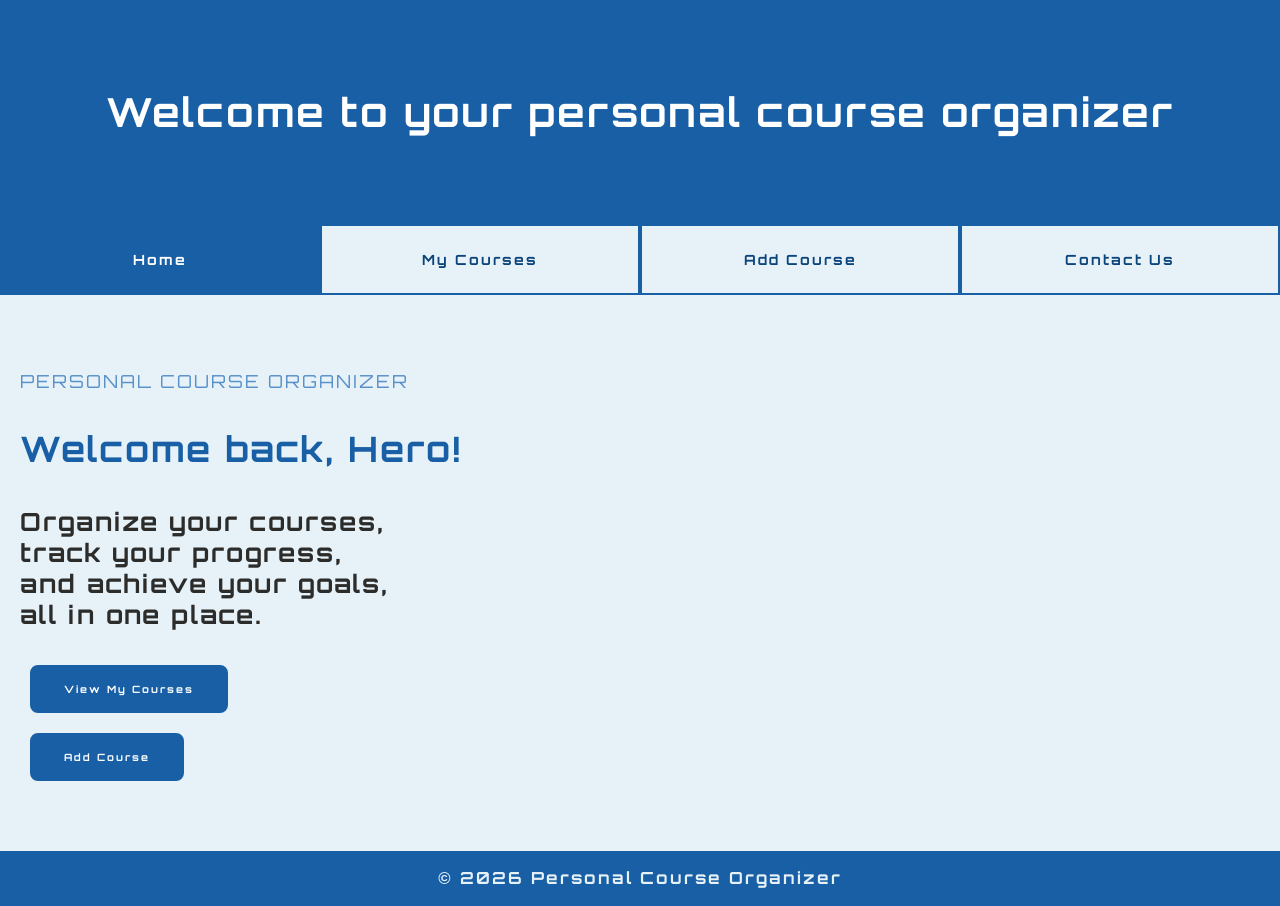
<file: index.html>
<!doctype html>
<html lang="en">
  <head>
    <meta charset="UTF-8" />
    <meta name="viewport" content="width=device-width, initial-scale=1.0" />
    <title>Personal course organizer</title>
    <link
      href="https://fonts.googleapis.com/css2?family=Orbitron&display=swap"
      rel="stylesheet"
    />
    <link href="style.css" rel="stylesheet" />
  </head>
  <body>
    <header class="head">
      <h1>Welcome to your personal course organizer</h1>
    </header>
    <nav>
      <a href="index.html" class="active" aria-current="Home page">Home</a>
      <a href="courses.html">My Courses</a>
      <a href="add-course.html">Add Course</a>
      <a href="contact-us.html">Contact Us</a>
    </nav>
    <main>
      <section class="home">
        <div class="home-text">
          <h2>personal course organizer</h2>
          <h3>Welcome back, Hero!</h3>
          <p>
            Organize your courses,<br />
            track your progress,<br />
            and achieve your goals,<br />
            all in one place.
          </p>
          <div class="home-buttons">
            <a href="courses.html" class="btn-primary">View My Courses</a>
            <a href="add-course.html" class="btn-secondary">Add Course</a>
          </div>
        </div>
      </section>
    </main>
    <footer>
      <small>
        <p>&copy 2026 Personal Course Organizer</p>
      </small>
    </footer>
  </body>
</html>
</file>
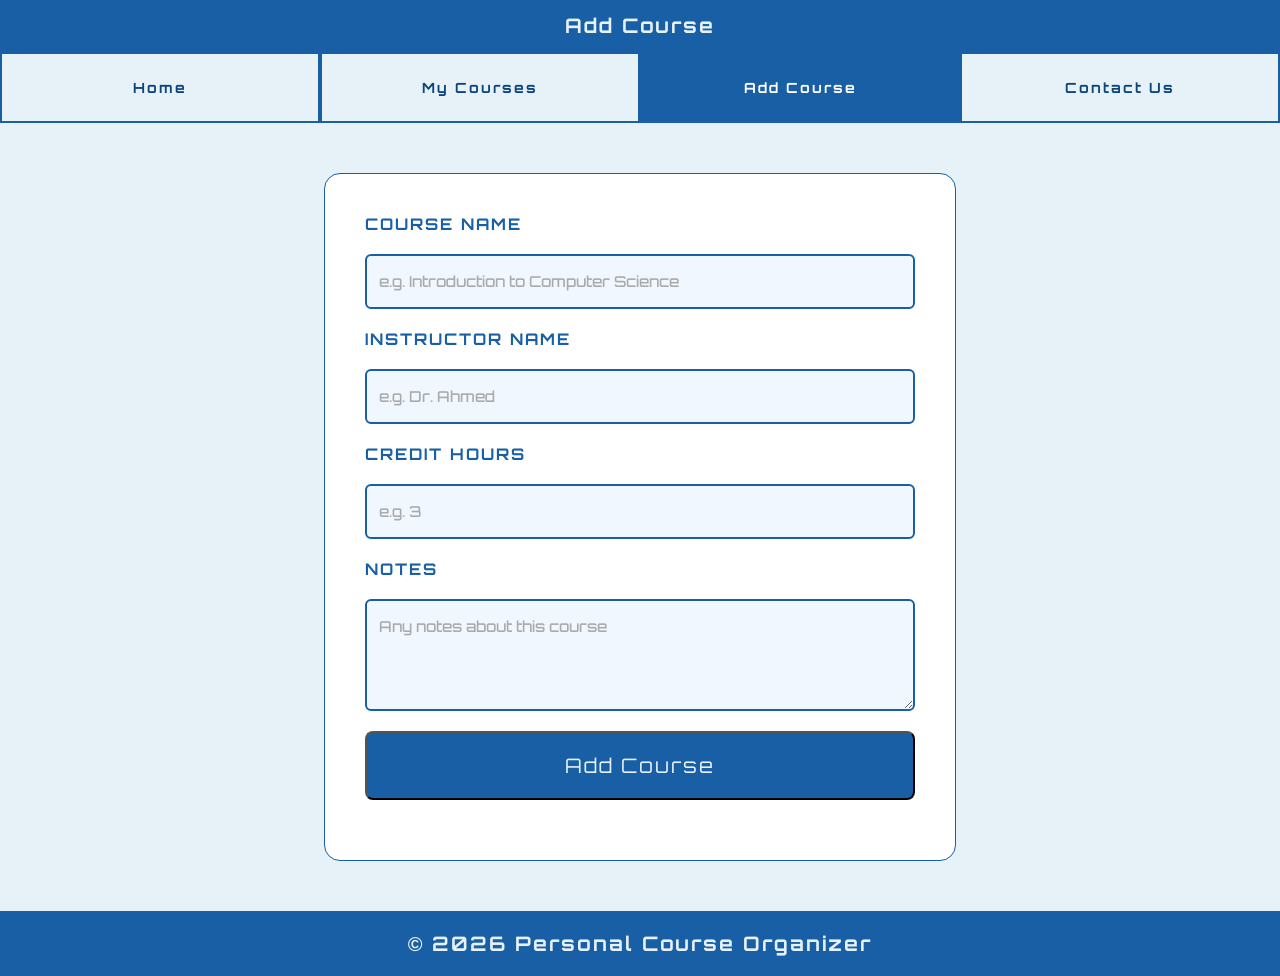
<file: add-course.html>
<!doctype html>
<html lang="en">
  <head>
    <meta charset="UTF-8" />
    <meta name="viewport" content="width=device-width, initial-scale=1.0" />
    <title>Add course</title>
    <link
      href="https://fonts.googleapis.com/css2?family=Orbitron&display=swap"
      rel="stylesheet"
    />
    <link href="style.css" rel="stylesheet" />
  </head>
  <body>
    <header class="Add-course-header">
      <h1>Add Course</h1>
    </header>
    <nav>
      <a href="index.html">Home</a>
      <a href="courses.html">My Courses</a>
      <a href="add-course.html" class="active" aria-current="Add course page"
        >Add Course</a
      >
      <a href="contact-us.html">Contact Us</a>
    </nav>
    <main>
      <section class="Add-course-section">
        <div class="Add-course-form">
          <div class="form-items">
            <label for="course-name">Course Name</label>
            <input
              type="text"
              id="course-name"
              required
              placeholder="e.g. Introduction to Computer Science"
            />
            <label for="lecturer">Instructor Name</label>
            <input
              type="text"
              id="lecturer"
              required
              placeholder="e.g. Dr. Ahmed"
            />
            <label for="credit-hours">Credit Hours</label>
            <input
              type="number"
              id="credit-hours"
              placeholder="e.g. 3"
              required
              min="1"
              max="6"
            />
            <label for="notes">Notes</label>
            <textarea
              id="notes"
              rows="4"
              placeholder="Any notes about this course"
            ></textarea>
            <button type="submit" class="submit-btn">Add Course</button>
          </div>
        </div>
      </section>
    </main>
    <footer>
      <p>&copy 2026 Personal Course Organizer</p>
    </footer>
  </body>
</html>
</file>
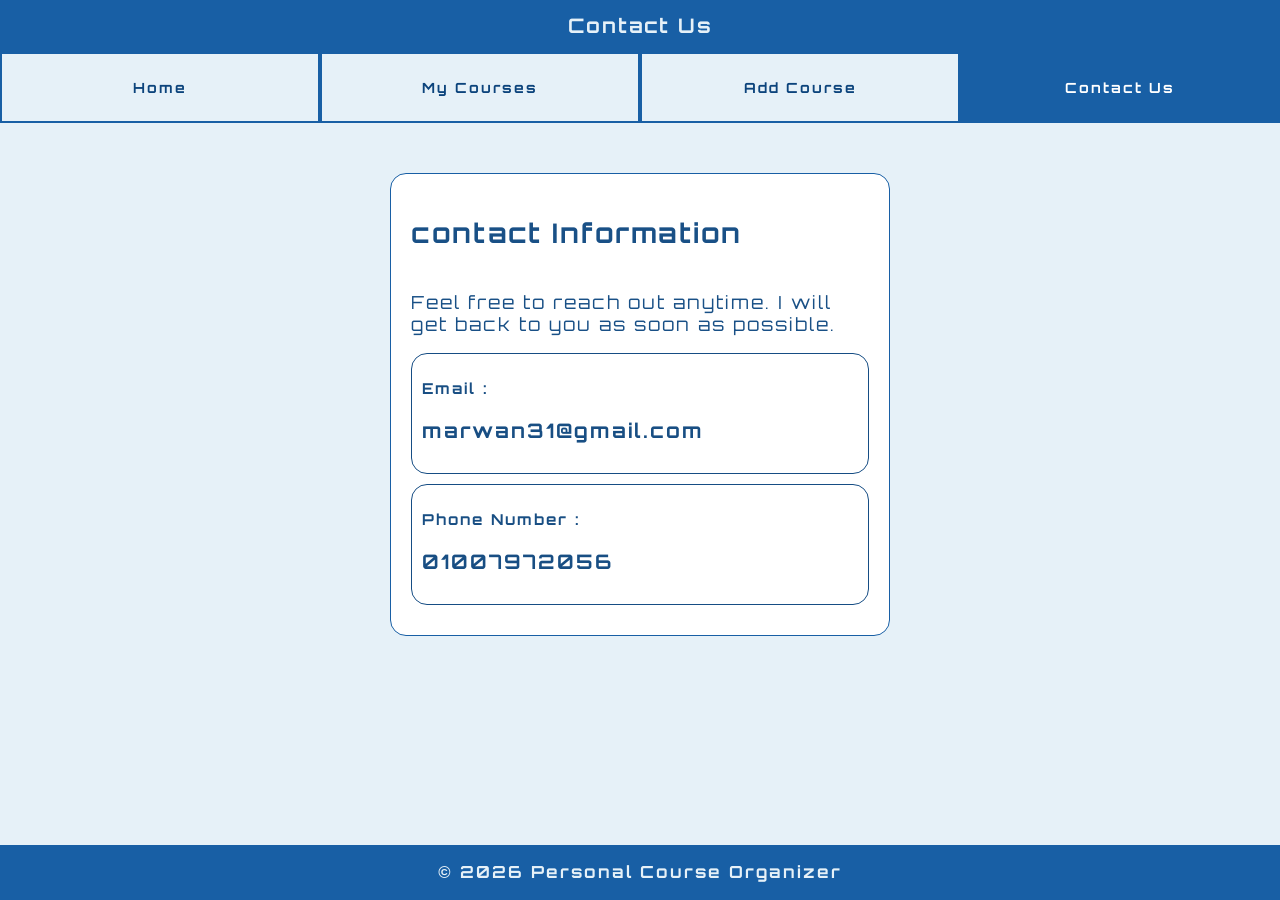
<file: contact-us.html>
<!doctype html>
<html lang="en">
  <head>
    <meta charset="UTF-8" />
    <meta name="viewport" content="width=device-width, initial-scale=1.0" />
    <title>Contact-us</title>
    <link
      href="https://fonts.googleapis.com/css2?family=Orbitron&display=swap"
      rel="stylesheet"
    />
    <link href="style.css" rel="stylesheet" />
  </head>
  <body>
    <header class="contact-us-header"><h1>Contact Us</h1></header>
    <nav>
      <a href="index.html">Home</a>
      <a href="courses.html">My Courses</a>
      <a href="add-course.html">Add Course</a>
      <a href="contact-us.html" class="active" aria-current="contact us page"
        >Contact Us</a
      >
    </nav>
    <main>
      <section class="contact-section">
        <div class="contact-info">
          <h2>contact Information</h2>
          <p>
            Feel free to reach out anytime. I will get back to you as soon as
            possible.
          </p>
          <div class="contact-email">
            <h3>Email :</h3>
            <p>marwan31@gmail.com</p>
          </div>
          <div class="contact-phone">
            <h3>Phone Number :</h3>
            <p>01007972056</p>
          </div>
        </div>
      </section>
    </main>
    <footer>
      <small>
        <p>&copy 2026 Personal Course Organizer</p>
      </small>
    </footer>
  </body>
</html>
</file>
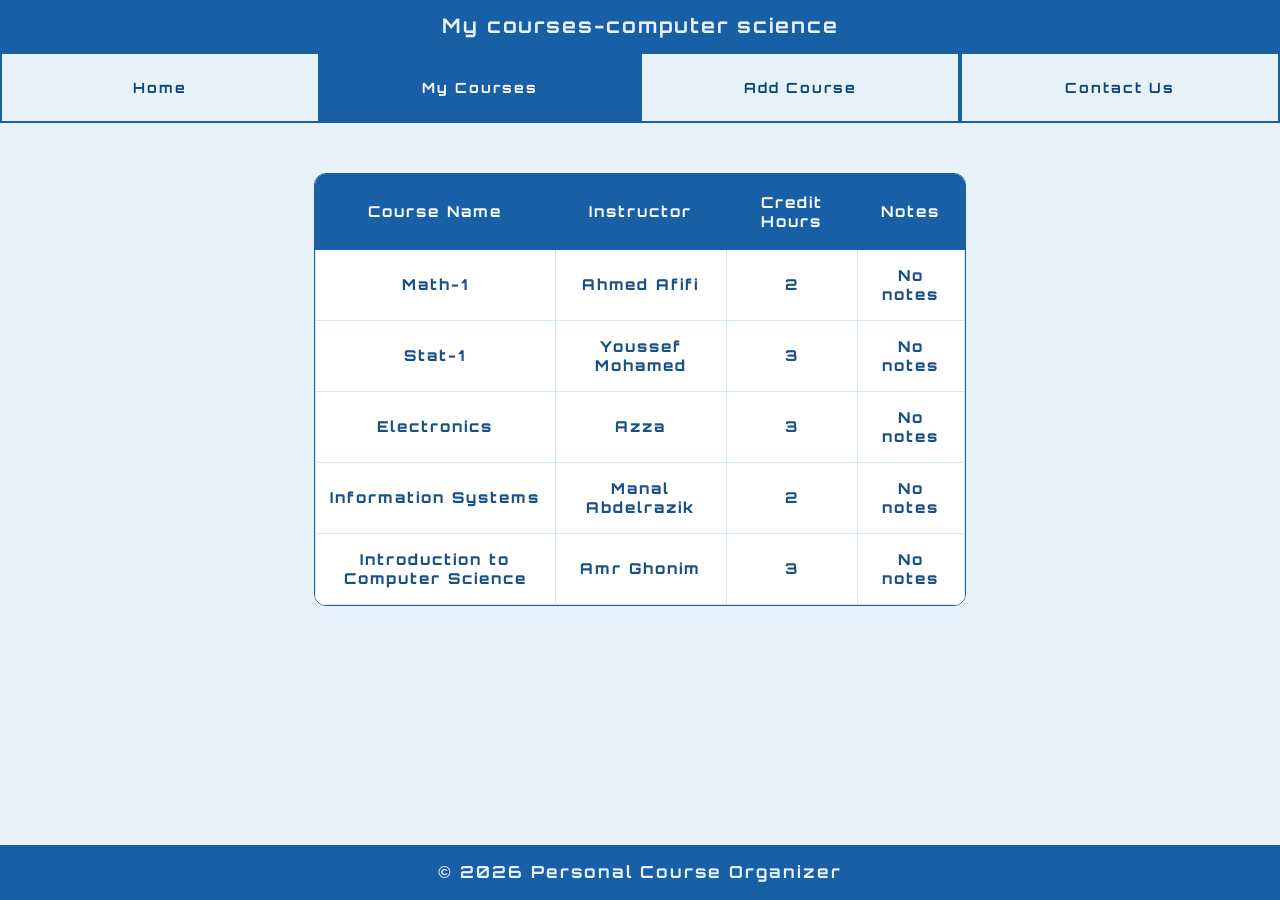
<file: courses.html>
<!doctype html>
<html lang="en">
  <head>
    <meta charset="UTF-8" />
    <meta name="viewport" content="width=device-width, initial-scale=1.0" />
    <title>Courses</title>
    <link
      href="https://fonts.googleapis.com/css2?family=Orbitron&display=swap"
      rel="stylesheet"
    />
    <link href="style.css" rel="stylesheet" />
  </head>
  <body>
    <header class="my-courses-header">
      <h1>My courses-computer science</h1>
    </header>
    <nav>
      <a href="index.html">Home</a>
      <a href="courses.html" class="active" aria-current="My courses page"
        >My Courses</a
      >
      <a href="add-course.html">Add Course</a>
      <a href="contact-us.html">Contact Us</a>
    </nav>
    <main>
      <section class="my-courses-section">
        <div class="table-wrapper">
          <table>
            <thead>
              <tr>
                <th>Course Name</th>
                <th>Instructor</th>
                <th>Credit Hours</th>
                <th>Notes</th>
              </tr>
            </thead>
            <tbody>
              <tr>
                <td>Math-1</td>
                <td>Ahmed Afifi</td>
                <td>2</td>
                <td>No notes</td>
              </tr>
              <tr>
                <td>Stat-1</td>
                <td>Youssef Mohamed</td>
                <td>3</td>
                <td>No notes</td>
              </tr>
              <tr>
                <td>Electronics</td>
                <td>Azza</td>
                <td>3</td>
                <td>No notes</td>
              </tr>
              <tr>
                <td>Information Systems</td>
                <td>Manal Abdelrazik</td>
                <td>2</td>
                <td>No notes</td>
              </tr>
              <tr>
                <td>Introduction to Computer Science</td>
                <td>Amr Ghonim</td>
                <td>3</td>
                <td>No notes</td>
              </tr>
            </tbody>
          </table>
        </div>
      </section>
    </main>
    <footer>
      <small>
        <p>&copy 2026 Personal Course Organizer</p>
      </small>
    </footer>
  </body>
</html>
</file>
<file: style.css>
body {
  display: flex;
  flex-direction: column;
  background-color: #e6f1f8;
  color: #2c2c2a;
  font-family: "Orbitron", sans-serif;
  font-size: 20px;
  letter-spacing: 2px;
  font-weight: bold;
  min-height: 100vh;
  margin: 0;
}
main {
  flex: 1;
}
.head {
  padding: 60px;
  text-align: center;
  background-color: #185fa5;
  color: #fff;
}
nav {
  display: flex;
  width: 100%;
  box-sizing: border-box;
}
nav a {
  flex: 1;
  text-align: center;
  padding: 25px 0;
  background-color: #e6f1f8;
  color: #0c447c;
  text-decoration: none;
  font-size: 14px;
  font-weight: bold;
  border: 2px solid #185fa5;
  transition:
    background-color 0.5s,
    color 0.5s;
}
nav a:hover {
  background-color: #185fa5;
  color: #ffffff;
}
nav a.active {
  background-color: #185fa5;
  color: #ffffff;
}
.home {
  display: flex;
  align-items: center;
  justify-content: space-between;
  padding: 60px 20px;
  background-color: #e6f1f8;
  gap: 40px;
}
.home-text h2 {
  flex: 1;
  font-size: 18px;
  font-weight: normal;
  text-transform: uppercase;
  color: #5891c9;
  white-space: nowrap;
}
.home-text h3 {
  flex: 1;
  font-size: 35px;
  color: #185fa5;
}
.home-text p {
  flex: 1;
  font-size: 25px;
}
.home-buttons {
  display: flex;
  flex-direction: column;
}
.btn-primary,
.btn-secondary {
  background: #185fa5;
  color: #fff;
  border: 6px solid #185fa5;
  padding: 12px 28px;
  font-size: 10px;
  width: fit-content;
  white-space: nowrap;
  text-decoration: none;
  border-radius: 8px;
  margin: 10px;
}
.btn-primary:hover,
.btn-secondary:hover {
  background: #0a3560;
  border-color: #0a3560;
  transition:
    background,
    border 0.2s;
}
.my-courses-header,
.contact-us-header,
.Add-course-header {
  width: 100%;
  background-color: #185fa5;
}
.my-courses-header h1,
.contact-us-header h1,
.Add-course-header h1 {
  text-align: center;
  color: #e6f1f8;
  font-size: 20px;
}
.my-courses-section {
  display: flex;
  justify-content: center;
  align-items: center;
  min-height: auto;
  padding: 50px 20px;
}

.table-wrapper {
  border: 1px solid #185fa5;
  overflow-x: auto;
  max-width: 650px;
  width: 100%;
  border-radius: 12px;
}

table {
  border-collapse: collapse;
  background: #fff;
}

thead tr {
  background-color: #185fa5;
  color: #e6f1f8;
}

thead th {
  font-size: 15px;
  font-weight: 700;
  color: #fff;
  padding: 18px 20px;
  border: 1px solid #185fa5;
}

tbody tr {
  border-bottom: 1px solid #164461;
  transition: background 0.15s;
}

tbody tr:hover {
  background: #eef6fd;
}

tbody td {
  font-size: 15px;
  font-weight: 800;
  color: #195086;
  padding: 16px 13px;
  text-align: center;
  border: 1px solid #d0e8f7;
}
.Add-course-section {
  display: flex;
  align-items: center;
  justify-content: center;
  min-height: auto;
  padding: 50px 20px;
}
.Add-course-form {
  background: #fff;
  border-radius: 16px;
  max-width: 550px;
  padding: 40px;
  width: 100%;
  border: 1px solid #185fa5;
}
.form-items {
  display: flex;
  flex-direction: column;
  margin-bottom: 20px;
  color: #185fa5;
  gap: 20px;
}
.form-items label {
  font-size: 16px;
  text-transform: uppercase;
}
.form-items input,
.form-items textarea {
  border-radius: 6px;
  border: 2px solid #185fa5;
  padding: 16px 12px;
  font-family: "Orbitron", sans-serif;
  font-size: 15px;
  font-weight: bold;
  color: #264463;
  background: #f0f7ff;
}
::placeholder {
  color: #aaa;
  font-weight: 500;
}
.form-items input:focus,
.form-items textarea:focus {
  border: 3px solid #264463;
}
.submit-btn {
  width: 100%;
  padding: 20px;
  background: #185fa5;
  font-size: 20px;
  font-family: "Orbitron", sans-serif;
  letter-spacing: 2px;
  color: #e6f1f8;
  border-radius: 8px;
  cursor: pointer;
  transition: background 0.3s;
}
.submit-btn:hover {
  background: #264463;
}
.contact-section {
  display: flex;
  justify-content: center;
  align-items: center;
  padding: 50px 20px;
}

.contact-info {
  display: flex;
  flex-direction: column;
  justify-content: center;
  background: #fff;
  border-radius: 16px;
  padding: 20px 20px;
  max-width: 500px;
  width: 60%;
  box-sizing: border-box;
  border: 1px solid #185fa5;
  color: #195086;
  font-size: 18px;
}

.contact-section p {
  font-weight: normal;
  font-size: 18px;
  overflow-wrap: break-word;
}

.contact-email,
.contact-phone {
  background: #fff;
  border: 1px solid #164d84;
  color: #184e83;
  border-radius: 16px;
  padding: 10px;
  margin-bottom: 10px;
  width: 100%;
  box-sizing: border-box;
}

.contact-email h3,
.contact-phone h3 {
  font-weight: bold;
  font-size: 15px;
}
.contact-email p,
.contact-phone p {
  font-size: 20px;
  font-weight: 700;
}
footer {
  background: #185fa5;
  color: #e6f1f8;
  text-align: center;
  font-size: 20px;
  width: 100%;
  bottom: 0;
}
@media (max-width: 700px) {
  nav {
    flex-direction: column;
  }
  nav a {
    font-size: 12px;
    padding: 15px;
  }
  .table-wrapper {
    overflow-x: auto;
  }
  table {
    font-size: 12px;
  }
  thead th,
  tbody td {
    padding: 4px;
  }
  .contact-section,
  .Add-course-section,
  .my-courses-section {
    min-height: auto;
    padding: 15px;
    margin: 10px;
  }
  body {
    font-size: 16px;
    letter-spacing: 1px;
  }
  .contact-info {
    width: 90%;
  }
  .contact-section p {
    overflow-wrap: break-word;
  }
  .contact-email p,
  .contact-phone p {
    font-size: 14px;
    font-weight: 700;
  }
}
</file>
